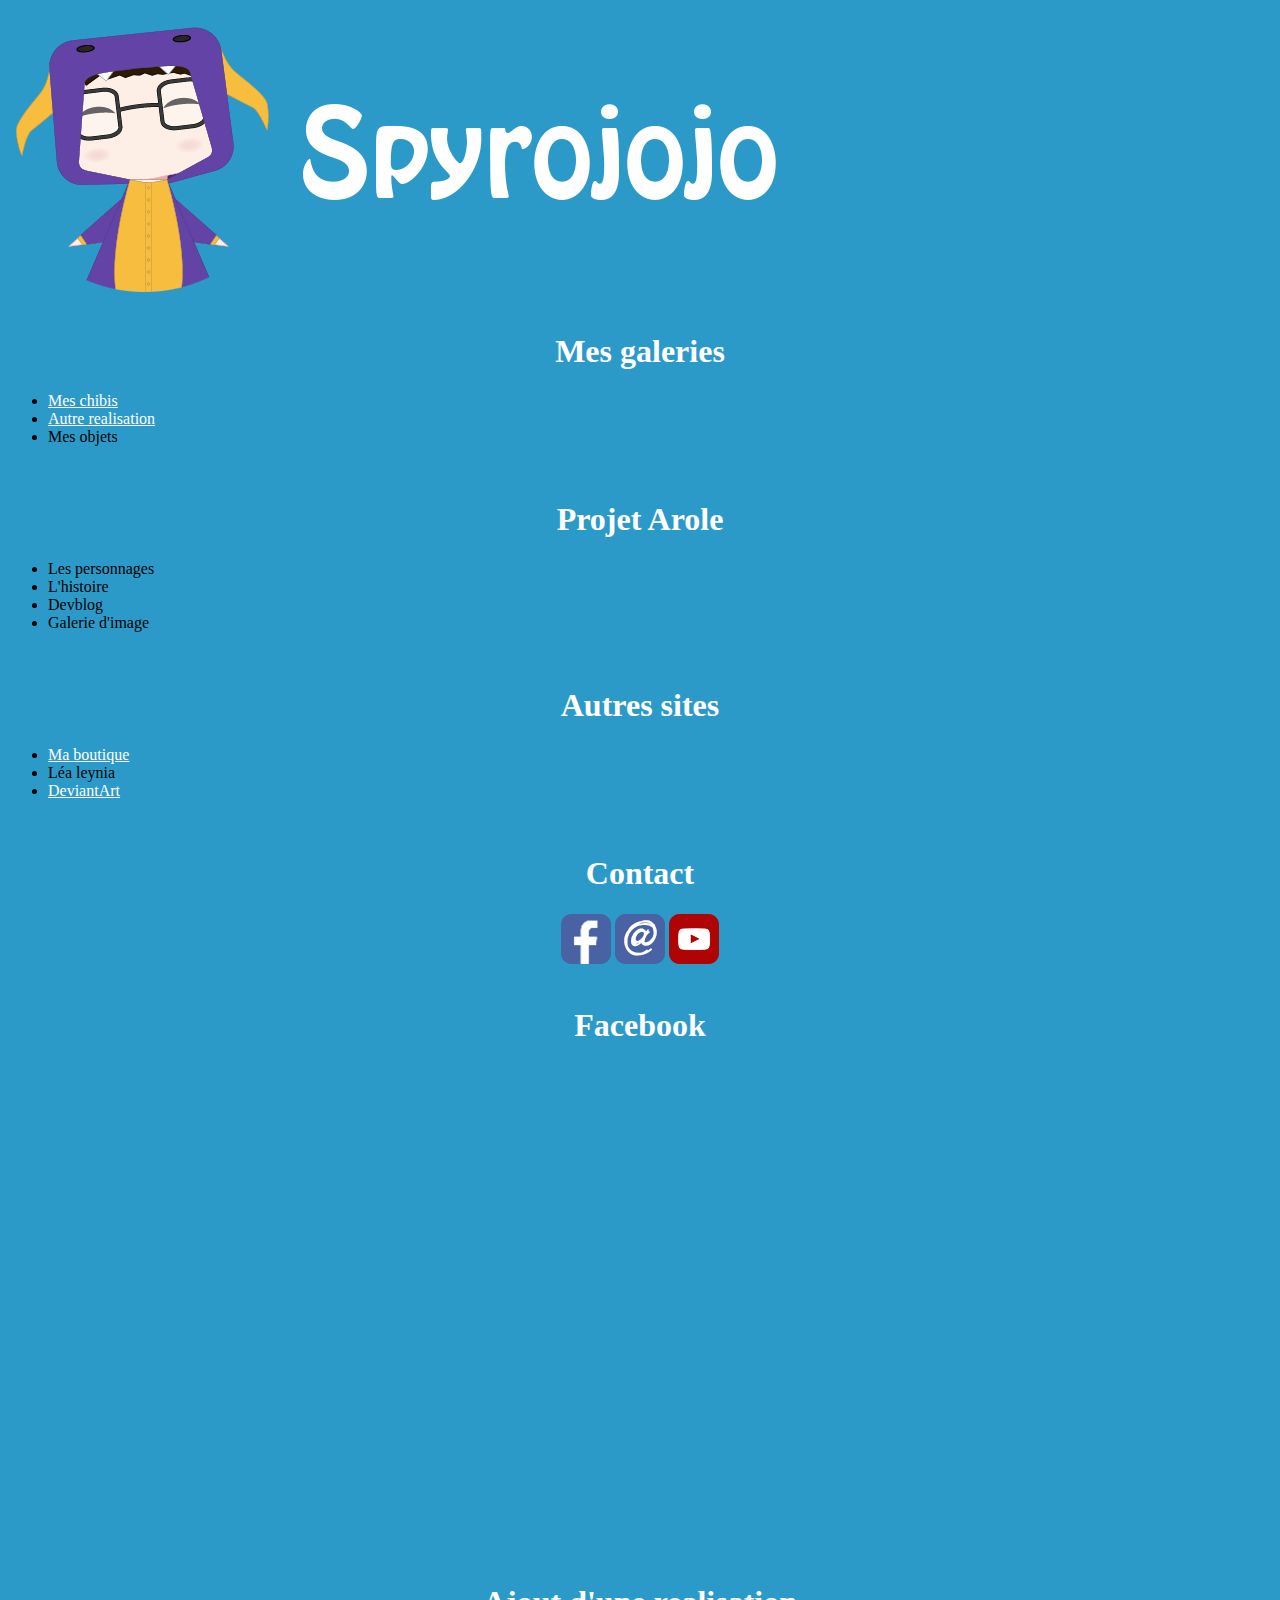
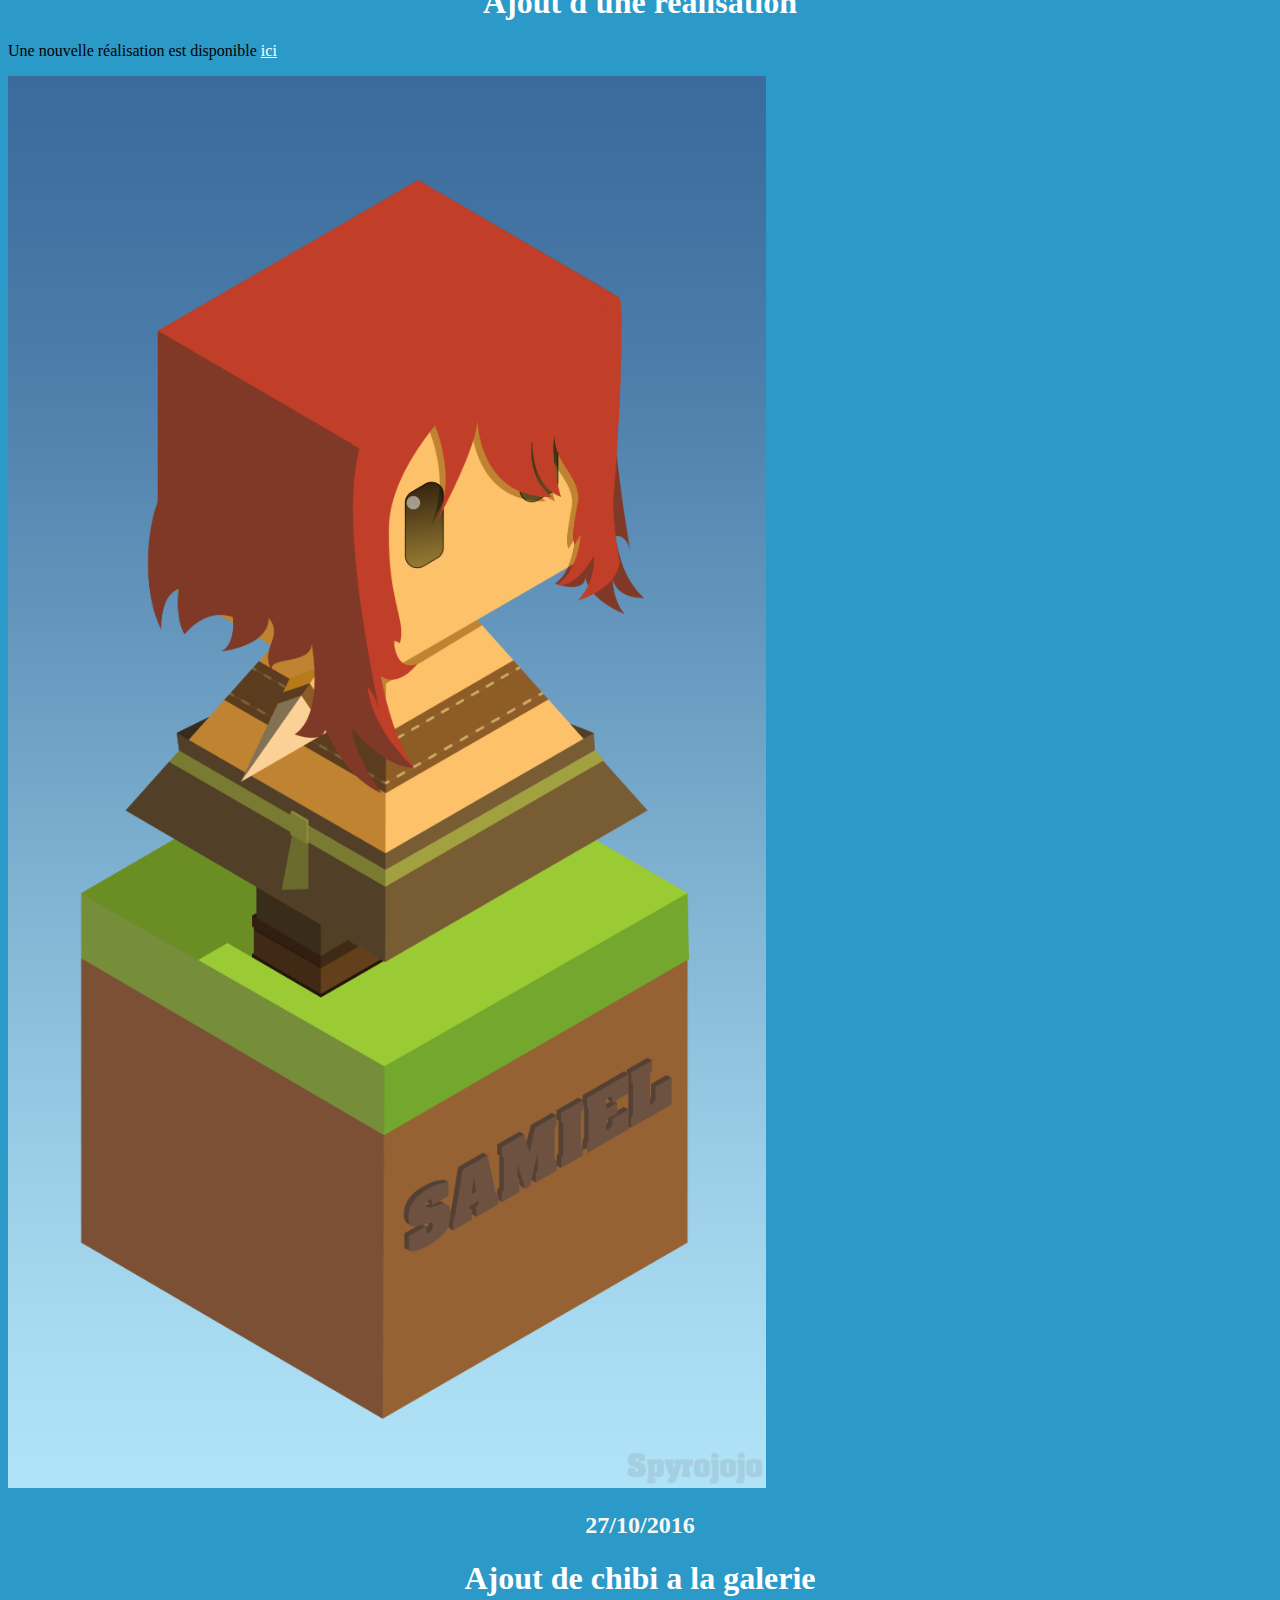
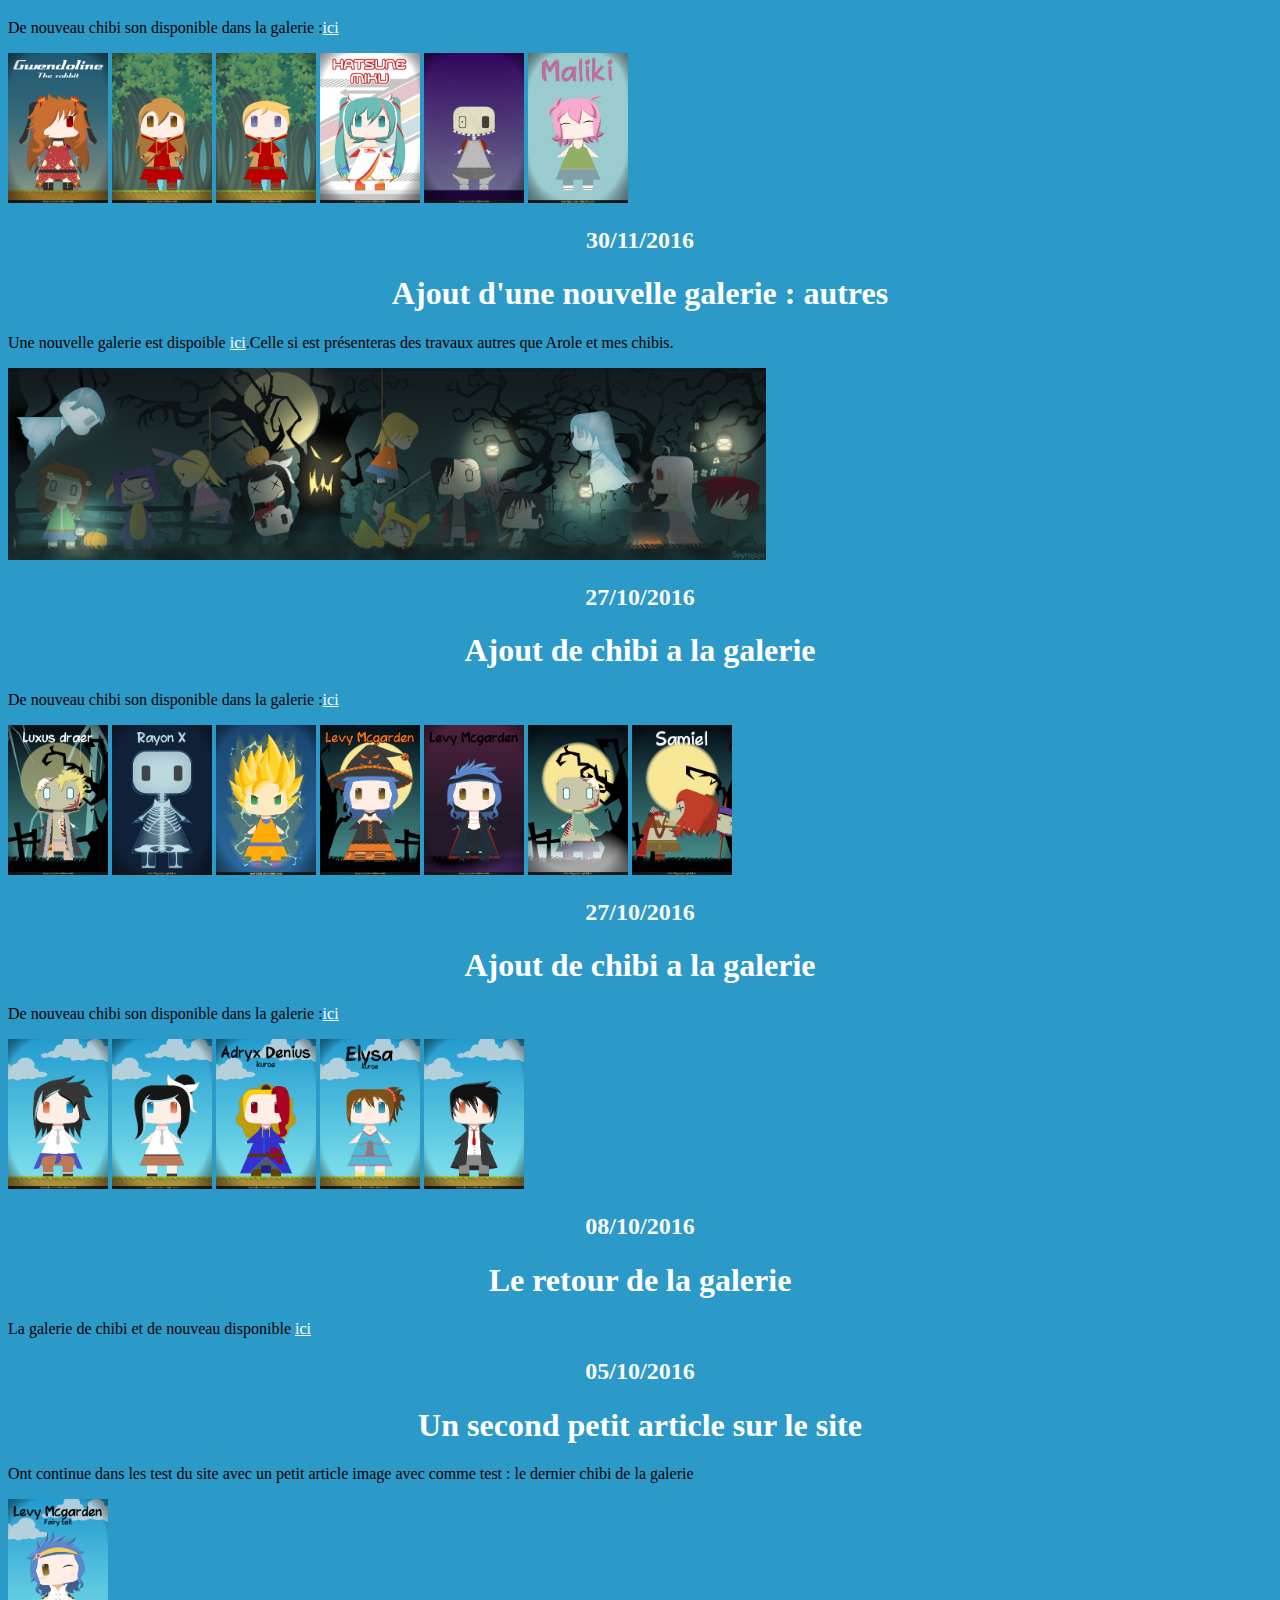
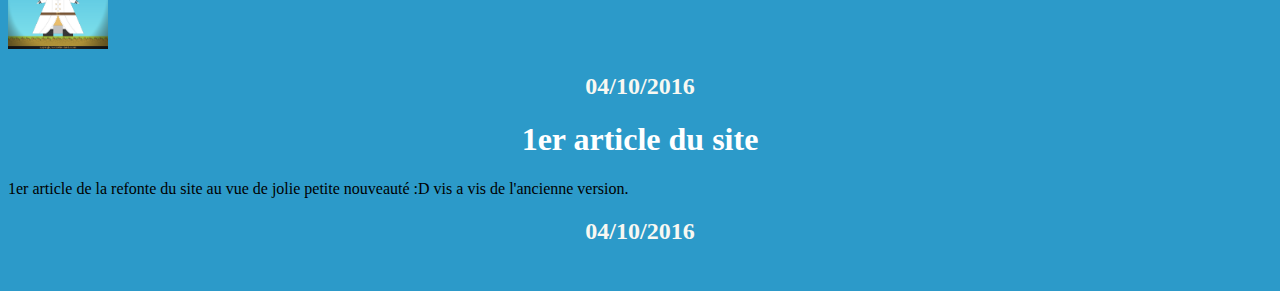
<file: index.html>
<!DOCTYPE html>

<html>

  <head>
    <title>Spyrojojo & co</title>
    <link href='http://fonts.googleapis.com/css?family=Kaushan+Script' rel='stylesheet' type='text/css'>
    <link rel="shortcut icon" type="image/x-icon" href="ressource/iconespyro.ico" />
    <link rel="stylesheet" href="style1.css" />
  </head>

  <body>
    <div id='content'>

      <header id='entete'> <img id='logo' src='ressource/logo.png'></header>

      <aside id='side'>

        <!--1er menu-->
        <section id='rubrique'>
          <h1>Mes galeries</h1>
          <ul>
            <li><a href='chibi.html'>Mes chibis</a></li>
            <li><a href='other.html'>Autre realisation</a></li>
            <li>Mes objets</li>
          </ul>
        </section></br>

        <!--Arole-->
        <section id='rubrique'>
          <h1>Projet Arole</h1>
          <ul>
            <li>Les personnages</li>
            <li>L'histoire</li>
            <li>Devblog</li>
            <li>Galerie d'image</li>
          </ul>
        </section></br>

        <!-- Facebook -->
        <section id='rubrique'>
          <h1>Autres sites</h1>
          <ul>
            <li><a href='http://atelierdejo.github.io'>Ma boutique</a></li>
            <li>Léa leynia</li>
            <li><a href='http://spyrojojo.deviantart.com/'>DeviantArt</a></li>
          </ul>
        </section></br>

        <!-- Facebook -->
        <section id='rubrique'>
          <h1>Contact</h1>
          <center>
          <a href='https://www.facebook.com/spyrojojo/'><img src='ressource/fb.png'></a>
          <img src='ressource/ml.png'>
          <a href='https://www.youtube.com/channel/UCt41bOvKyY0_1_9nkhtr4eQ'><img src='ressource/yt.png'></a></center>
        </section></br>

        <section id='rubrique'>
          <h1>Facebook</h1>
          <iframe src="https://www.facebook.com/plugins/page.php?href=https%3A%2F%2Fwww.facebook.com%2FSpyrojojo%2F&tabs=timeline%2C%20messages%2C&width=300&height=475&small_header=true&adapt_container_width=false&hide_cover=false&show_facepile=true&appId" width="300" height="475" style="border:none;overflow:hidden" scrolling="yes" frameborder="0" allowTransparency="true"></iframe>
        </section></br>

        </div>


      </aside>

      <section id='section'>
        <article id='article'>
          <h1>Ajout d'une realisation </h1>
          <p>Une nouvelle réalisation est disponible <a href='other.html'>ici</a></p>
          <img src="other/iso.png" width="60%" height="60%">
          <h2>27/10/2016</h2>
        </article>
        <article id='article'>
          <h1>Ajout de chibi a la galerie</h1>
          <p>De nouveau chibi son disponible dans la galerie :<a href='chibi.html'>ici</a></p>
          <img src="test/138.png" width="100" height="150">
          <img src="test/137.png" width="100" height="150">
          <img src="test/136.png" width="100" height="150">
          <img src="test/135.png" width="100" height="150">
          <img src="test/134.png" width="100" height="150">
          <img src="test/133.png" width="100" height="150">
          <h2>30/11/2016</h2>
        </article>
        <article id='article'>
          <h1>Ajout d'une nouvelle galerie : autres</h1>
          <p>Une nouvelle galerie est dispoible <a href='other.html'>ici</a>.Celle
          si est présenteras des travaux autres que Arole et mes chibis.</p>
          <img src="other/hallow.jpg" width="60%" height="60%">
          <h2>27/10/2016</h2>
        </article>
        <article id='article'>
          <h1>Ajout de chibi a la galerie</h1>
          <p>De nouveau chibi son disponible dans la galerie :<a href='chibi.html'>ici</a></p>
          <img src="test/125.png" width="100" height="150">
          <img src="test/124.png" width="100" height="150">
          <img src="test/123.png" width="100" height="150">
          <img src="test/122.png" width="100" height="150">
          <img src="test/121.png" width="100" height="150">
          <img src="test/120.png" width="100" height="150">
          <img src="test/119.png" width="100" height="150">
          <h2>27/10/2016</h2>
        </article>
        <article id='article'>
          <h1>Ajout de chibi a la galerie</h1>
          <p>De nouveau chibi son disponible dans la galerie :<a href='chibi.html'>ici</a></p>
          <img src="test/113.png" width="100" height="150">
          <img src="test/112.png" width="100" height="150">
          <img src="test/111.png" width="100" height="150">
          <img src="test/110.png" width="100" height="150">
          <img src="test/109.png" width="100" height="150">
          <h2>08/10/2016</h2>
        </article>
        <article id='article'>
          <h1>Le retour de la galerie</h1>
          <p>La galerie de chibi et de nouveau disponible <a href='chibi.html'>ici</a></p>
          <h2>05/10/2016</h2>
        </article>
        <article id='article'>
          <h1>Un second petit article sur le site</h1>
          <p> Ont continue dans les test du site avec un petit article image
            avec comme test : le dernier chibi de la galerie</p>
          <img src="test/108.png" width="100" height="150">
          <h2>04/10/2016</h2>
        </article>
        <article id='article'>
          <h1>1er article du site</h1>
          <p> 1er article de la refonte du site au vue de jolie petite
          nouveauté :D vis a vis de l'ancienne version.</p>
          <h2>04/10/2016</h2>
        </article>

      </section></BR>

    </div>
  </body>

</html>
</file>
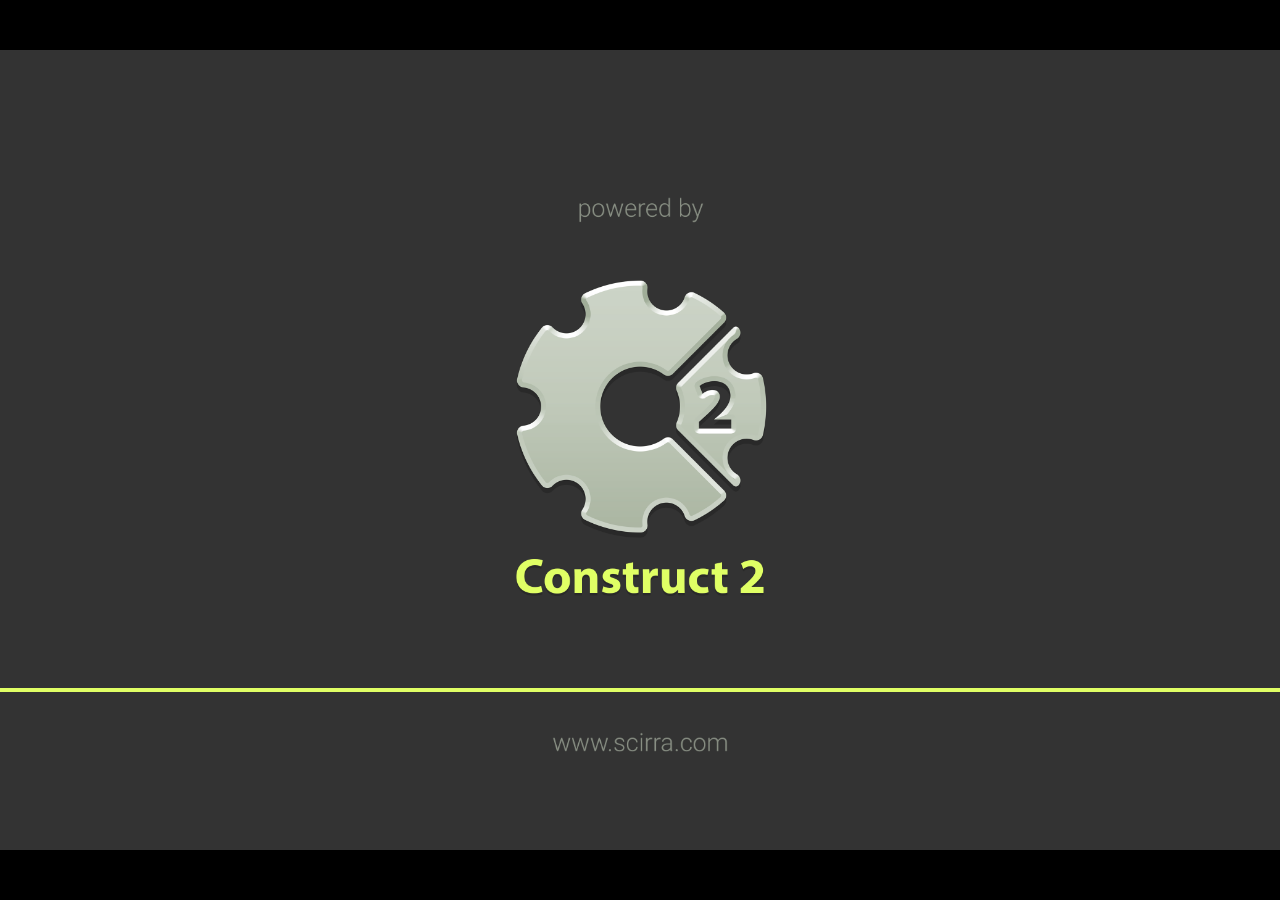
<file: Arole/index.html>
﻿<!DOCTYPE html>
<html manifest="offline.appcache">
<head>
    <meta charset="UTF-8" />
	<meta http-equiv="X-UA-Compatible" content="IE=edge,chrome=1" />
	<title>Arole</title>
	
	<!-- Standardised web app manifest -->
	<link rel="manifest" href="appmanifest.json" />
	
	<!-- Allow fullscreen mode on iOS devices. (These are Apple specific meta tags.) -->
	<meta name="viewport" content="width=device-width, initial-scale=1.0, maximum-scale=1.0, minimum-scale=1.0, user-scalable=no, minimal-ui" />
	<meta name="apple-mobile-web-app-capable" content="yes" />
	<meta name="apple-mobile-web-app-status-bar-style" content="black" />
	<link rel="apple-touch-icon" sizes="256x256" href="icon-256.png" />
	<meta name="HandheldFriendly" content="true" />
	
	<!-- Chrome for Android web app tags -->
	<meta name="mobile-web-app-capable" content="yes" />
	<link rel="shortcut icon" sizes="256x256" href="icon-256.png" />

    <!-- All margins and padding must be zero for the canvas to fill the screen. -->
	<style type="text/css">
		* {
			padding: 0;
			margin: 0;
		}
		html, body {
			background: #000;
			color: #fff;
			overflow: hidden;
			touch-action: none;
			-ms-touch-action: none;
		}
		canvas {
			touch-action-delay: none;
			touch-action: none;
			-ms-touch-action: none;
		}
    </style>
	

</head> 
 
<body> 
	<div id="fb-root"></div>
	
	<script>
	// Issue a warning if trying to preview an exported project on disk.
	(function(){
		// Check for running exported on file protocol
		if (window.location.protocol.substr(0, 4) === "file")
		{
			alert("Exported games won't work until you upload them. (When running on the file:/// protocol, browsers block many features from working for security reasons.)");
		}
	})();
	</script>
	
	<!-- The canvas must be inside a div called c2canvasdiv -->
	<div id="c2canvasdiv">
	
		<!-- The canvas the project will render to.  If you change its ID, don't forget to change the
		ID the runtime looks for in the jQuery events above (ready() and cr_sizeCanvas()). -->
		<canvas id="c2canvas" width="1280" height="800">
			<!-- This text is displayed if the visitor's browser does not support HTML5.
			You can change it, but it is a good idea to link to a description of a browser
			and provide some links to download some popular HTML5-compatible browsers. -->
			<h1>Your browser does not appear to support HTML5.  Try upgrading your browser to the latest version.  <a href="http://www.whatbrowser.org">What is a browser?</a>
			<br/><br/><a href="http://www.microsoft.com/windows/internet-explorer/default.aspx">Microsoft Internet Explorer</a><br/>
			<a href="http://www.mozilla.com/firefox/">Mozilla Firefox</a><br/>
			<a href="http://www.google.com/chrome/">Google Chrome</a><br/>
			<a href="http://www.apple.com/safari/download/">Apple Safari</a><br/>
			<a href="http://www.google.com/chromeframe">Google Chrome Frame for Internet Explorer</a><br/></h1>
		</canvas>
		
	</div>
	
	<!-- Pages load faster with scripts at the bottom -->
	
	<!-- Construct 2 exported games require jQuery. -->
	<script src="jquery-2.1.1.min.js"></script>


	
    <!-- The runtime script.  You can rename it, but don't forget to rename the reference here as well.
    This file will have been minified and obfuscated if you enabled "Minify script" during export. -->
	<script src="c2runtime.js"></script>

    <script>
		// Start the Construct 2 project running on window load.
		jQuery(document).ready(function ()
		{			
			// Create new runtime using the c2canvas
			cr_createRuntime("c2canvas");
		});
		
		// Pause and resume on page becoming visible/invisible
		function onVisibilityChanged() {
			if (document.hidden || document.mozHidden || document.webkitHidden || document.msHidden)
				cr_setSuspended(true);
			else
				cr_setSuspended(false);
		};
		
		document.addEventListener("visibilitychange", onVisibilityChanged, false);
		document.addEventListener("mozvisibilitychange", onVisibilityChanged, false);
		document.addEventListener("webkitvisibilitychange", onVisibilityChanged, false);
		document.addEventListener("msvisibilitychange", onVisibilityChanged, false);
		
		if (navigator.serviceWorker && navigator.serviceWorker.register)
		{
			// Register an empty service worker to trigger web app install banners.
			navigator.serviceWorker.register("sw.js", { scope: "./" });
		}
    </script>
</body> 
</html>
</file>
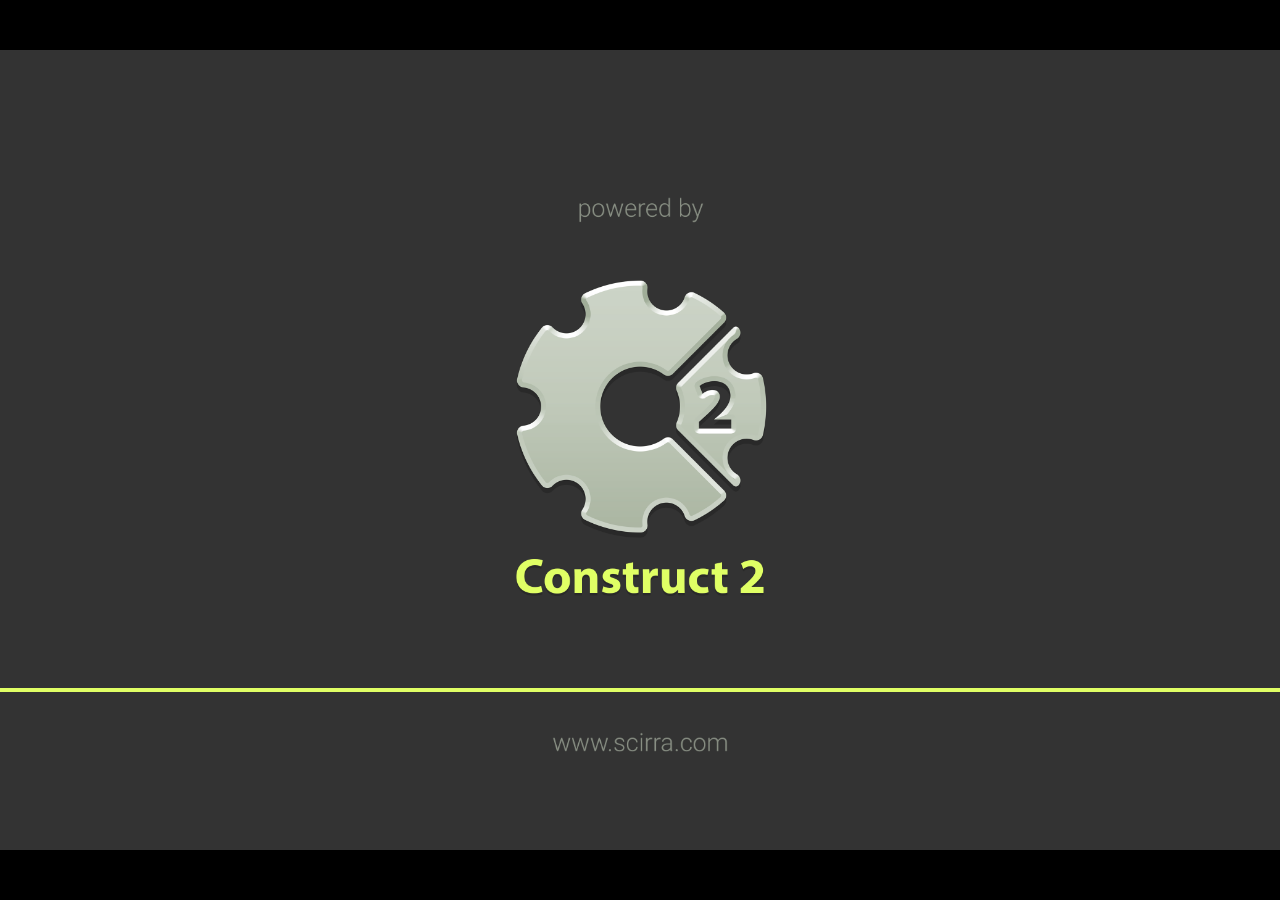
<file: Arole_v001/index.html>
﻿<!DOCTYPE html>
<html manifest="offline.appcache">
<head>
    <meta charset="UTF-8" />
	<meta http-equiv="X-UA-Compatible" content="IE=edge,chrome=1" />
	<title>Arole 0.0.1</title>
	
	<!-- Standardised web app manifest -->
	<link rel="manifest" href="appmanifest.json" />
	
	<!-- Allow fullscreen mode on iOS devices. (These are Apple specific meta tags.) -->
	<meta name="viewport" content="width=device-width, initial-scale=1.0, maximum-scale=1.0, minimum-scale=1.0, user-scalable=no, minimal-ui" />
	<meta name="apple-mobile-web-app-capable" content="yes" />
	<meta name="apple-mobile-web-app-status-bar-style" content="black" />
	<link rel="apple-touch-icon" sizes="256x256" href="icon-256.png" />
	<meta name="HandheldFriendly" content="true" />
	
	<!-- Chrome for Android web app tags -->
	<meta name="mobile-web-app-capable" content="yes" />
	<link rel="shortcut icon" sizes="256x256" href="icon-256.png" />

    <!-- All margins and padding must be zero for the canvas to fill the screen. -->
	<style type="text/css">
		* {
			padding: 0;
			margin: 0;
		}
		html, body {
			background: #000;
			color: #fff;
			overflow: hidden;
			touch-action: none;
			-ms-touch-action: none;
		}
		canvas {
			touch-action-delay: none;
			touch-action: none;
			-ms-touch-action: none;
		}
    </style>
	

</head> 
 
<body> 
	<div id="fb-root"></div>
	
	<script>
	// Issue a warning if trying to preview an exported project on disk.
	(function(){
		// Check for running exported on file protocol
		if (window.location.protocol.substr(0, 4) === "file")
		{
			alert("Exported games won't work until you upload them. (When running on the file:/// protocol, browsers block many features from working for security reasons.)");
		}
	})();
	</script>
	
	<!-- The canvas must be inside a div called c2canvasdiv -->
	<div id="c2canvasdiv">
	
		<!-- The canvas the project will render to.  If you change its ID, don't forget to change the
		ID the runtime looks for in the jQuery events above (ready() and cr_sizeCanvas()). -->
		<canvas id="c2canvas" width="1280" height="800">
			<!-- This text is displayed if the visitor's browser does not support HTML5.
			You can change it, but it is a good idea to link to a description of a browser
			and provide some links to download some popular HTML5-compatible browsers. -->
			<h1>Your browser does not appear to support HTML5.  Try upgrading your browser to the latest version.  <a href="http://www.whatbrowser.org">What is a browser?</a>
			<br/><br/><a href="http://www.microsoft.com/windows/internet-explorer/default.aspx">Microsoft Internet Explorer</a><br/>
			<a href="http://www.mozilla.com/firefox/">Mozilla Firefox</a><br/>
			<a href="http://www.google.com/chrome/">Google Chrome</a><br/>
			<a href="http://www.apple.com/safari/download/">Apple Safari</a><br/>
			<a href="http://www.google.com/chromeframe">Google Chrome Frame for Internet Explorer</a><br/></h1>
		</canvas>
		
	</div>
	
	<!-- Pages load faster with scripts at the bottom -->
	
	<!-- Construct 2 exported games require jQuery. -->
	<script src="jquery-2.1.1.min.js"></script>


	
    <!-- The runtime script.  You can rename it, but don't forget to rename the reference here as well.
    This file will have been minified and obfuscated if you enabled "Minify script" during export. -->
	<script src="c2runtime.js"></script>

    <script>
		// Start the Construct 2 project running on window load.
		jQuery(document).ready(function ()
		{			
			// Create new runtime using the c2canvas
			cr_createRuntime("c2canvas");
		});
		
		// Pause and resume on page becoming visible/invisible
		function onVisibilityChanged() {
			if (document.hidden || document.mozHidden || document.webkitHidden || document.msHidden)
				cr_setSuspended(true);
			else
				cr_setSuspended(false);
		};
		
		document.addEventListener("visibilitychange", onVisibilityChanged, false);
		document.addEventListener("mozvisibilitychange", onVisibilityChanged, false);
		document.addEventListener("webkitvisibilitychange", onVisibilityChanged, false);
		document.addEventListener("msvisibilitychange", onVisibilityChanged, false);
		
		if (navigator.serviceWorker && navigator.serviceWorker.register)
		{
			// Register an empty service worker to trigger web app install banners.
			navigator.serviceWorker.register("sw.js", { scope: "./" });
		}
    </script>
</body> 
</html>
</file>
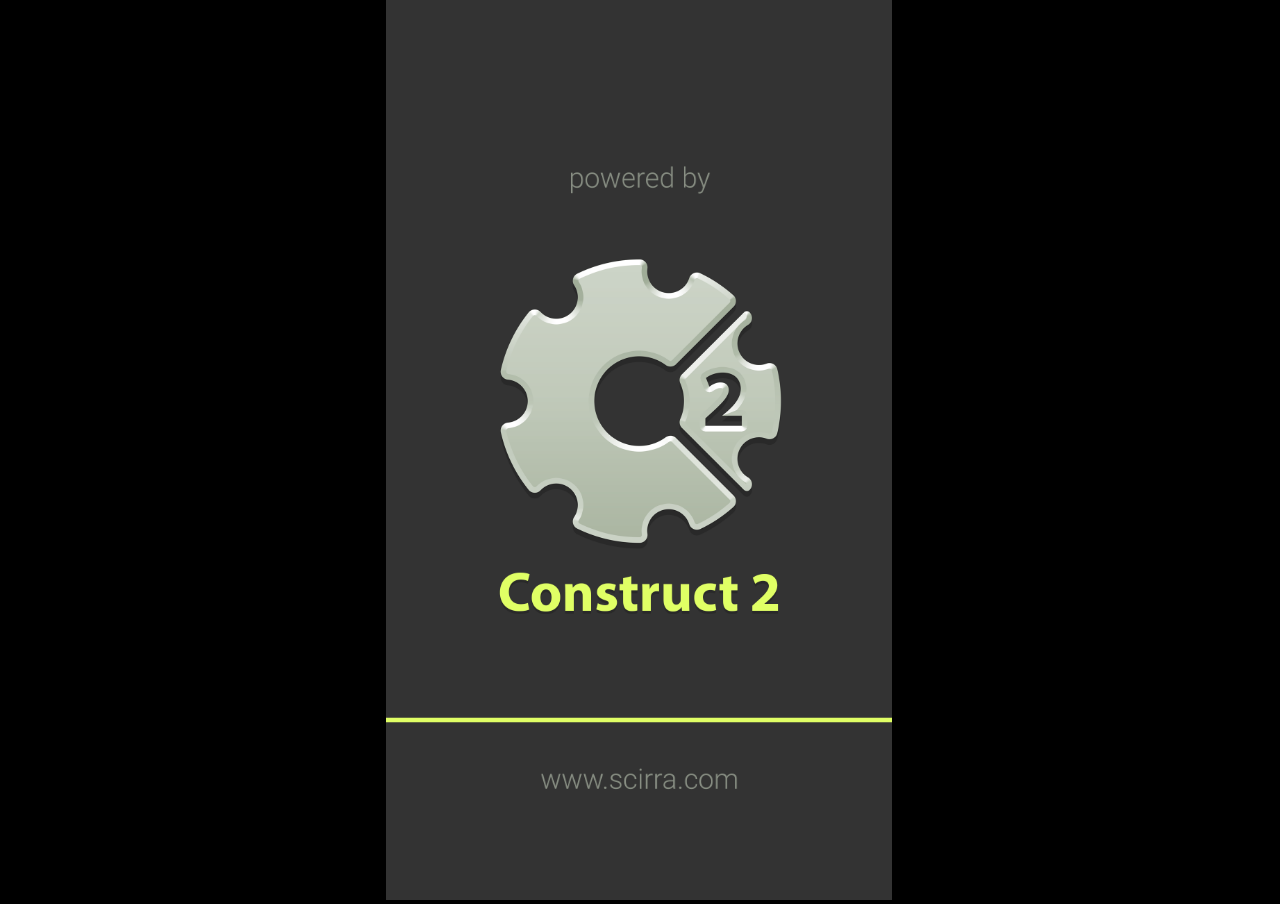
<file: Flappy ramatFB/index.html>
﻿<!DOCTYPE html>
<html manifest="offline.appcache">
<head>
    <meta charset="UTF-8" />
	<meta http-equiv="X-UA-Compatible" content="IE=edge,chrome=1" />
	<title>Flappy ramat</title>
	
	<!-- Standardised web app manifest -->
	<link rel="manifest" href="appmanifest.json" />
	
	<!-- Allow fullscreen mode on iOS devices. (These are Apple specific meta tags.) -->
	<meta name="viewport" content="width=device-width, initial-scale=1.0, maximum-scale=1.0, minimum-scale=1.0, user-scalable=no, minimal-ui" />
	<meta name="apple-mobile-web-app-capable" content="yes" />
	<meta name="apple-mobile-web-app-status-bar-style" content="black" />
	<link rel="apple-touch-icon" sizes="256x256" href="icon-256.png" />
	<meta name="HandheldFriendly" content="true" />
	
	<!-- Chrome for Android web app tags -->
	<meta name="mobile-web-app-capable" content="yes" />
	<link rel="shortcut icon" sizes="256x256" href="icon-256.png" />

    <!-- All margins and padding must be zero for the canvas to fill the screen. -->
	<style type="text/css">
		* {
			padding: 0;
			margin: 0;
		}
		html, body {
			background: #000;
			color: #fff;
			overflow: hidden;
			touch-action: none;
			-ms-touch-action: none;
		}
		canvas {
			touch-action-delay: none;
			touch-action: none;
			-ms-touch-action: none;
		}
    </style>
	

</head> 
 
<body> 
	<div id="fb-root"></div>
	
	<script>
	// Issue a warning if trying to preview an exported project on disk.
	(function(){
		// Check for running exported on file protocol
		if (window.location.protocol.substr(0, 4) === "file")
		{
			alert("Exported games won't work until you upload them. (When running on the file:/// protocol, browsers block many features from working for security reasons.)");
		}
	})();
	</script>
	
	<!-- The canvas must be inside a div called c2canvasdiv -->
	<div id="c2canvasdiv">
	
		<!-- The canvas the project will render to.  If you change its ID, don't forget to change the
		ID the runtime looks for in the jQuery events above (ready() and cr_sizeCanvas()). -->
		<canvas id="c2canvas" width="720" height="1280">
			<!-- This text is displayed if the visitor's browser does not support HTML5.
			You can change it, but it is a good idea to link to a description of a browser
			and provide some links to download some popular HTML5-compatible browsers. -->
			<h1>Your browser does not appear to support HTML5.  Try upgrading your browser to the latest version.  <a href="http://www.whatbrowser.org">What is a browser?</a>
			<br/><br/><a href="http://www.microsoft.com/windows/internet-explorer/default.aspx">Microsoft Internet Explorer</a><br/>
			<a href="http://www.mozilla.com/firefox/">Mozilla Firefox</a><br/>
			<a href="http://www.google.com/chrome/">Google Chrome</a><br/>
			<a href="http://www.apple.com/safari/download/">Apple Safari</a></h1>
		</canvas>
		
	</div>
	
	<!-- Pages load faster with scripts at the bottom -->
	
	<!-- Construct 2 exported games require jQuery. -->
	<script src="jquery-2.1.1.min.js"></script>


	
    <!-- The runtime script.  You can rename it, but don't forget to rename the reference here as well.
    This file will have been minified and obfuscated if you enabled "Minify script" during export. -->
	<script src="c2runtime.js"></script>

    <script>
		// Start the Construct 2 project running on window load.
		jQuery(document).ready(function ()
		{			
			// Create new runtime using the c2canvas
			cr_createRuntime("c2canvas");
		});
		
		// Pause and resume on page becoming visible/invisible
		function onVisibilityChanged() {
			if (document.hidden || document.mozHidden || document.webkitHidden || document.msHidden)
				cr_setSuspended(true);
			else
				cr_setSuspended(false);
		};
		
		document.addEventListener("visibilitychange", onVisibilityChanged, false);
		document.addEventListener("mozvisibilitychange", onVisibilityChanged, false);
		document.addEventListener("webkitvisibilitychange", onVisibilityChanged, false);
		document.addEventListener("msvisibilitychange", onVisibilityChanged, false);
		
		function OnRegisterSWError(e)
		{
			console.warn("Failed to register service worker: ", e);
		};
		
		// Runtime calls this global method when ready to start caching (i.e. after startup).
		// This registers the service worker which caches resources for offline support.
		window.C2_RegisterSW = function C2_RegisterSW()
		{
			if (!navigator.serviceWorker)
				return;		// no SW support, ignore call
			
			try {
				navigator.serviceWorker.register("sw.js", { scope: "./" })
				.then(function (reg)
				{
					console.log("Registered service worker on " + reg.scope);
				})
				.catch(OnRegisterSWError);
			}
			catch (e)
			{
				OnRegisterSWError(e);
			}
		};
    </script>
</body> 
</html>
</file>
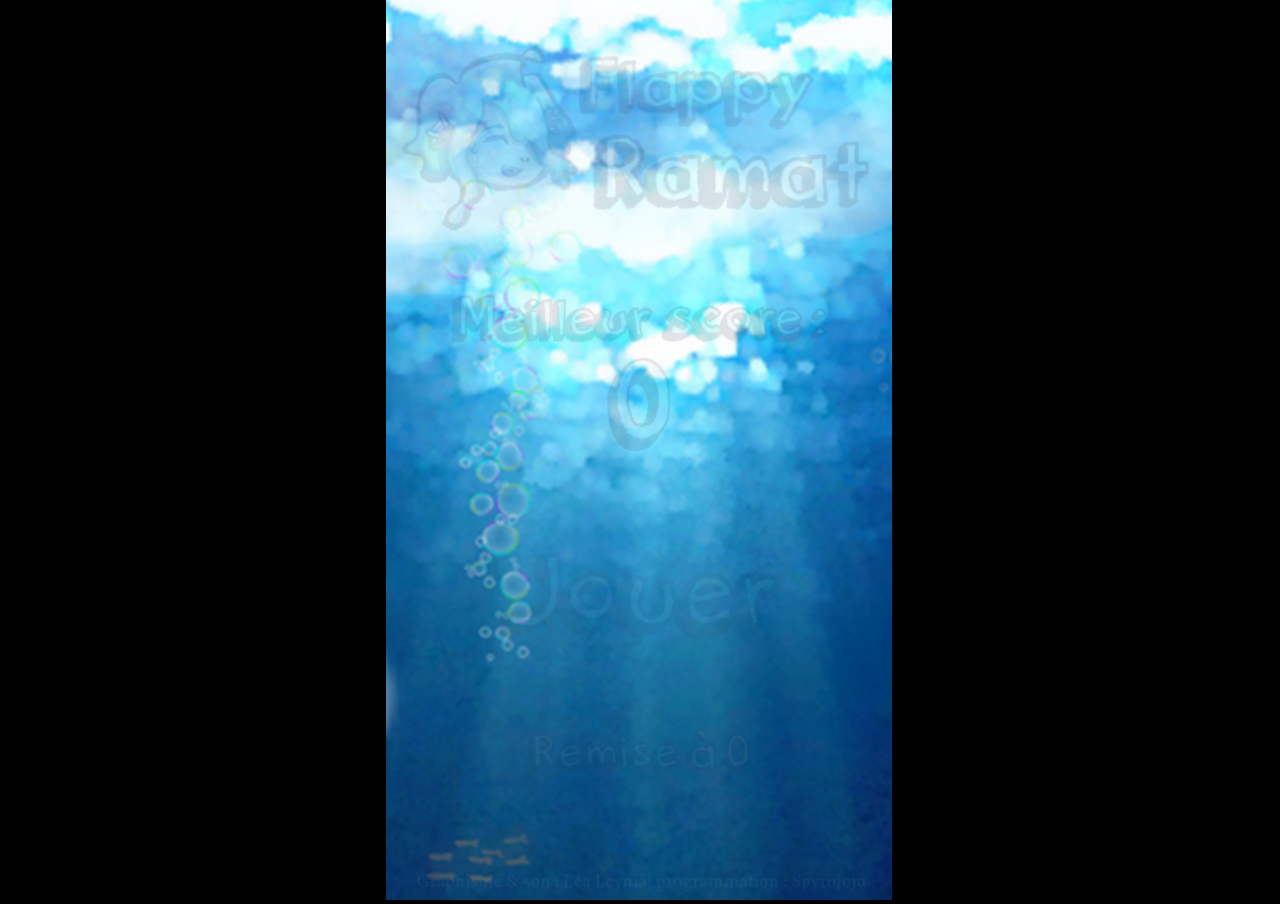
<file: FlappyRamat/index.html>
﻿<!DOCTYPE html>
<html manifest="offline.appcache">
<head>
    <meta charset="UTF-8" />
	<meta http-equiv="X-UA-Compatible" content="IE=edge,chrome=1" />
	<title>Flappy Ramat</title>
	
	<!-- Standardised web app manifest -->
	<link rel="manifest" href="appmanifest.json" />
	
	<!-- Allow fullscreen mode on iOS devices. (These are Apple specific meta tags.) -->
	<meta name="viewport" content="width=device-width, initial-scale=1.0, maximum-scale=1.0, minimum-scale=1.0, user-scalable=no, minimal-ui" />
	<meta name="apple-mobile-web-app-capable" content="yes" />
	<meta name="apple-mobile-web-app-status-bar-style" content="black" />
	<link rel="apple-touch-icon" sizes="256x256" href="icon-256.png" />
	<meta name="HandheldFriendly" content="true" />
	
	<!-- Chrome for Android web app tags -->
	<meta name="mobile-web-app-capable" content="yes" />
	<link rel="shortcut icon" sizes="256x256" href="icon-256.png" />

    <!-- All margins and padding must be zero for the canvas to fill the screen. -->
	<style type="text/css">
		* {
			padding: 0;
			margin: 0;
		}
		html, body {
			background: #000;
			color: #fff;
			overflow: hidden;
			touch-action: none;
			-ms-touch-action: none;
		}
		canvas {
			touch-action-delay: none;
			touch-action: none;
			-ms-touch-action: none;
		}
    </style>
	

</head> 
 
<body> 
	<div id="fb-root"></div>
	
	<script>
	// Issue a warning if trying to preview an exported project on disk.
	(function(){
		// Check for running exported on file protocol
		if (window.location.protocol.substr(0, 4) === "file")
		{
			alert("Exported games won't work until you upload them. (When running on the file:/// protocol, browsers block many features from working for security reasons.)");
		}
	})();
	</script>
	
	<!-- The canvas must be inside a div called c2canvasdiv -->
	<div id="c2canvasdiv">
	
		<!-- The canvas the project will render to.  If you change its ID, don't forget to change the
		ID the runtime looks for in the jQuery events above (ready() and cr_sizeCanvas()). -->
		<canvas id="c2canvas" width="720" height="1280">
			<!-- This text is displayed if the visitor's browser does not support HTML5.
			You can change it, but it is a good idea to link to a description of a browser
			and provide some links to download some popular HTML5-compatible browsers. -->
			<h1>Your browser does not appear to support HTML5.  Try upgrading your browser to the latest version.  <a href="http://www.whatbrowser.org">What is a browser?</a>
			<br/><br/><a href="http://www.microsoft.com/windows/internet-explorer/default.aspx">Microsoft Internet Explorer</a><br/>
			<a href="http://www.mozilla.com/firefox/">Mozilla Firefox</a><br/>
			<a href="http://www.google.com/chrome/">Google Chrome</a><br/>
			<a href="http://www.apple.com/safari/download/">Apple Safari</a></h1>
		</canvas>
		
	</div>
	
	<!-- Pages load faster with scripts at the bottom -->
	
	<!-- Construct 2 exported games require jQuery. -->
	<script src="jquery-2.1.1.min.js"></script>


	
    <!-- The runtime script.  You can rename it, but don't forget to rename the reference here as well.
    This file will have been minified and obfuscated if you enabled "Minify script" during export. -->
	<script src="c2runtime.js"></script>

    <script>
		// Start the Construct 2 project running on window load.
		jQuery(document).ready(function ()
		{			
			// Create new runtime using the c2canvas
			cr_createRuntime("c2canvas");
		});
		
		// Pause and resume on page becoming visible/invisible
		function onVisibilityChanged() {
			if (document.hidden || document.mozHidden || document.webkitHidden || document.msHidden)
				cr_setSuspended(true);
			else
				cr_setSuspended(false);
		};
		
		document.addEventListener("visibilitychange", onVisibilityChanged, false);
		document.addEventListener("mozvisibilitychange", onVisibilityChanged, false);
		document.addEventListener("webkitvisibilitychange", onVisibilityChanged, false);
		document.addEventListener("msvisibilitychange", onVisibilityChanged, false);
		
		function OnRegisterSWError(e)
		{
			console.warn("Failed to register service worker: ", e);
		};
		
		// Runtime calls this global method when ready to start caching (i.e. after startup).
		// This registers the service worker which caches resources for offline support.
		window.C2_RegisterSW = function C2_RegisterSW()
		{
			if (!navigator.serviceWorker)
				return;		// no SW support, ignore call
			
			try {
				navigator.serviceWorker.register("sw.js", { scope: "./" })
				.then(function (reg)
				{
					console.log("Registered service worker on " + reg.scope);
				})
				.catch(OnRegisterSWError);
			}
			catch (e)
			{
				OnRegisterSWError(e);
			}
		};
    </script>
</body> 
</html>
</file>
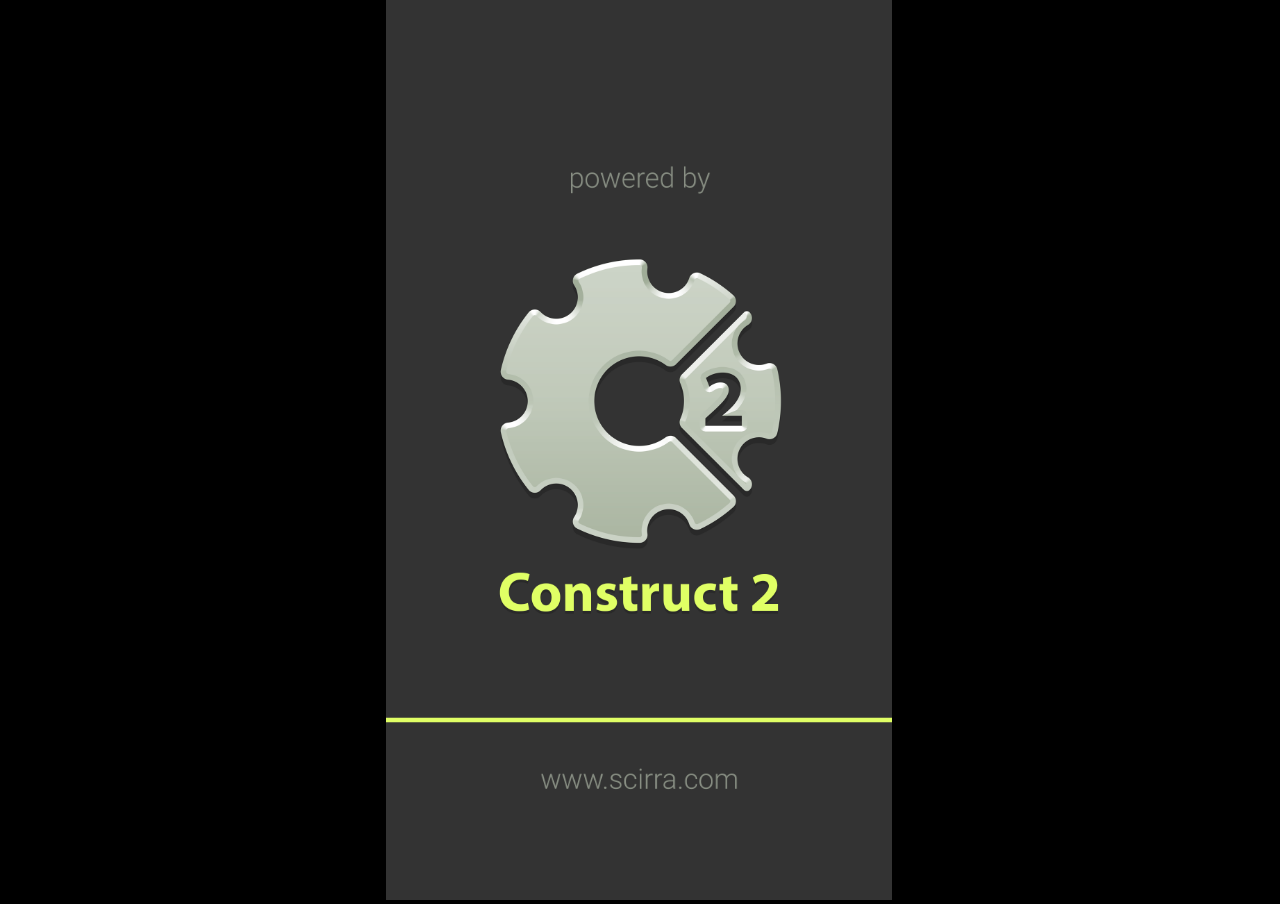
<file: Ramat2/index.html>
﻿<!DOCTYPE html>
<html manifest="offline.appcache">
<head>
    <meta charset="UTF-8" />
	<meta http-equiv="X-UA-Compatible" content="IE=edge,chrome=1" />
	<title>Ramat</title>
	
	<!-- Standardised web app manifest -->
	<link rel="manifest" href="appmanifest.json" />
	
	<!-- Allow fullscreen mode on iOS devices. (These are Apple specific meta tags.) -->
	<meta name="viewport" content="width=device-width, initial-scale=1.0, maximum-scale=1.0, minimum-scale=1.0, user-scalable=no, minimal-ui" />
	<meta name="apple-mobile-web-app-capable" content="yes" />
	<meta name="apple-mobile-web-app-status-bar-style" content="black" />
	<link rel="apple-touch-icon" sizes="256x256" href="icon-256.png" />
	<meta name="HandheldFriendly" content="true" />
	
	<!-- Chrome for Android web app tags -->
	<meta name="mobile-web-app-capable" content="yes" />
	<link rel="shortcut icon" sizes="256x256" href="icon-256.png" />

    <!-- All margins and padding must be zero for the canvas to fill the screen. -->
	<style type="text/css">
		* {
			padding: 0;
			margin: 0;
		}
		html, body {
			background: #000;
			color: #fff;
			overflow: hidden;
			touch-action: none;
			-ms-touch-action: none;
		}
		canvas {
			touch-action-delay: none;
			touch-action: none;
			-ms-touch-action: none;
		}
    </style>
	

</head> 
 
<body> 
	<div id="fb-root"></div>
	
	<script>
	// Issue a warning if trying to preview an exported project on disk.
	(function(){
		// Check for running exported on file protocol
		if (window.location.protocol.substr(0, 4) === "file")
		{
			alert("Exported games won't work until you upload them. (When running on the file:/// protocol, browsers block many features from working for security reasons.)");
		}
	})();
	</script>
	
	<!-- The canvas must be inside a div called c2canvasdiv -->
	<div id="c2canvasdiv">
	
		<!-- The canvas the project will render to.  If you change its ID, don't forget to change the
		ID the runtime looks for in the jQuery events above (ready() and cr_sizeCanvas()). -->
		<canvas id="c2canvas" width="720" height="1280">
			<!-- This text is displayed if the visitor's browser does not support HTML5.
			You can change it, but it is a good idea to link to a description of a browser
			and provide some links to download some popular HTML5-compatible browsers. -->
			<h1>Your browser does not appear to support HTML5.  Try upgrading your browser to the latest version.  <a href="http://www.whatbrowser.org">What is a browser?</a>
			<br/><br/><a href="http://www.microsoft.com/windows/internet-explorer/default.aspx">Microsoft Internet Explorer</a><br/>
			<a href="http://www.mozilla.com/firefox/">Mozilla Firefox</a><br/>
			<a href="http://www.google.com/chrome/">Google Chrome</a><br/>
			<a href="http://www.apple.com/safari/download/">Apple Safari</a></h1>
		</canvas>
		
	</div>
	
	<!-- Pages load faster with scripts at the bottom -->
	
	<!-- Construct 2 exported games require jQuery. -->
	<script src="jquery-2.1.1.min.js"></script>


	
    <!-- The runtime script.  You can rename it, but don't forget to rename the reference here as well.
    This file will have been minified and obfuscated if you enabled "Minify script" during export. -->
	<script src="c2runtime.js"></script>

    <script>
		// Start the Construct 2 project running on window load.
		jQuery(document).ready(function ()
		{			
			// Create new runtime using the c2canvas
			cr_createRuntime("c2canvas");
		});
		
		// Pause and resume on page becoming visible/invisible
		function onVisibilityChanged() {
			if (document.hidden || document.mozHidden || document.webkitHidden || document.msHidden)
				cr_setSuspended(true);
			else
				cr_setSuspended(false);
		};
		
		document.addEventListener("visibilitychange", onVisibilityChanged, false);
		document.addEventListener("mozvisibilitychange", onVisibilityChanged, false);
		document.addEventListener("webkitvisibilitychange", onVisibilityChanged, false);
		document.addEventListener("msvisibilitychange", onVisibilityChanged, false);
		
		function OnRegisterSWError(e)
		{
			console.warn("Failed to register service worker: ", e);
		};
		
		// Runtime calls this global method when ready to start caching (i.e. after startup).
		// This registers the service worker which caches resources for offline support.
		window.C2_RegisterSW = function C2_RegisterSW()
		{
			if (!navigator.serviceWorker)
				return;		// no SW support, ignore call
			
			try {
				navigator.serviceWorker.register("sw.js", { scope: "./" })
				.then(function (reg)
				{
					console.log("Registered service worker on " + reg.scope);
				})
				.catch(OnRegisterSWError);
			}
			catch (e)
			{
				OnRegisterSWError(e);
			}
		};
    </script>
</body> 
</html>
</file>
<file: style1.css>
body {
      background-color:#2c9ac9;
      font-family : Hobo Std;
     }

h1 {
    font-size: 100;
    color: white;
    text-align: center;
 }

h2 {
    font-size: 35;
    color: #f8f8f2;
    text-align: center;
 }

 h3 {
    font-size: 28;
    color: #f8f8f2;
    text-align: center;
 }

td {
    font-size: 25;
    color: white;
    border: 5px #af9238 solid;
    border-radius: 5px;
    background-color:#af9238;
 }

 a {
    font-size: 25;
    color: white;
 }

 table {
         text-align: center;
 }

 .color_intro {
   color: red;
 }

a.no-decoration {
  text-decoration: none;
}
</file>
